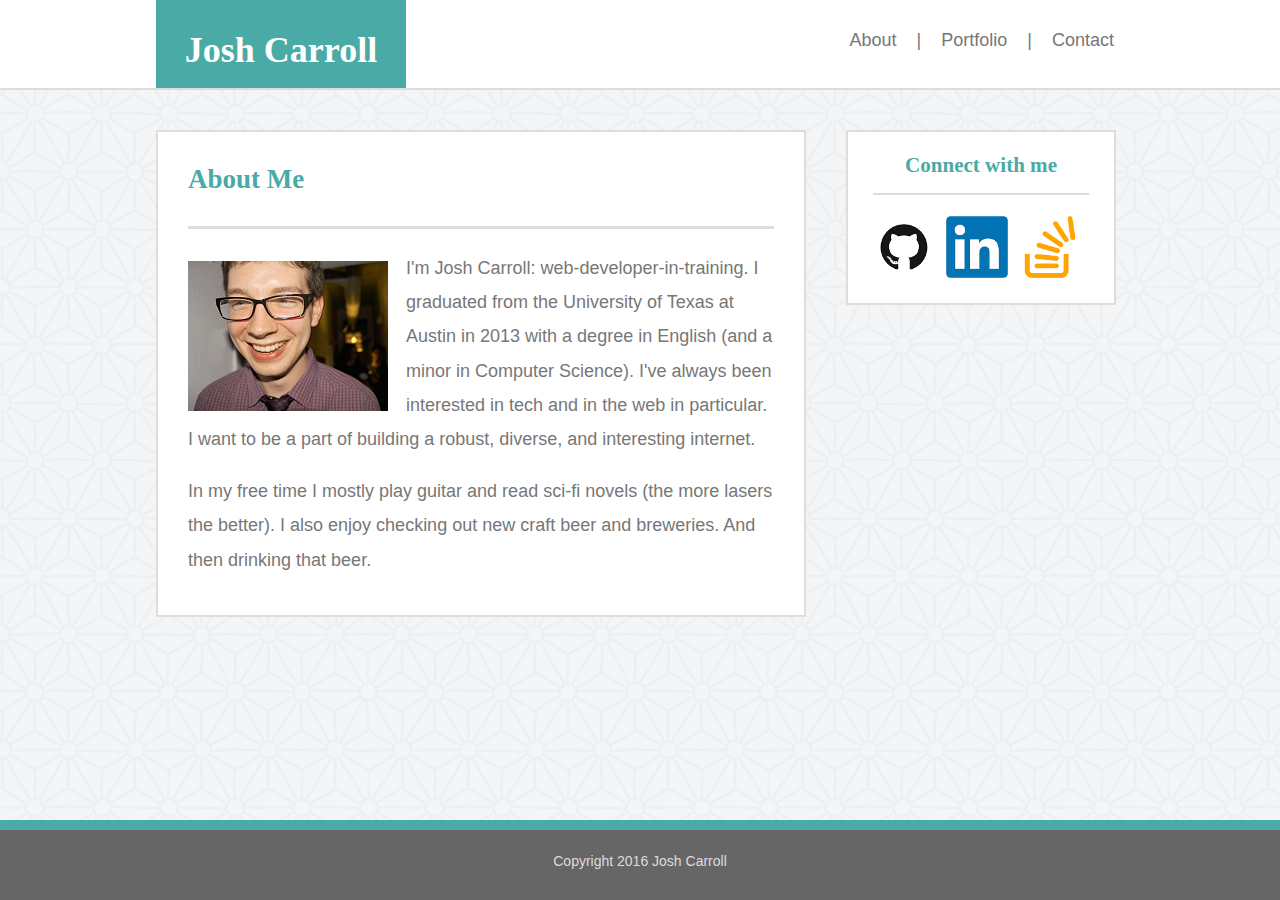
<file: index.html>
<!doctype html>
<html>
	<head>
		<title>
			Josh Carroll
		</title>
		<link rel="stylesheet" type="text/css" href="assets/css/style.css">

	</head>

	<body>
		<div class="wrapper">

			<div class="navbar">
				<aside>
					<h1>
						Josh Carroll
					</h1>
				</aside>

				<div class="navlinkbox">
					<a href="index.html">About</a>  &nbsp;&nbsp; | &nbsp;&nbsp;  <a href="portfolio.html">Portfolio</a> &nbsp;&nbsp;	| &nbsp;&nbsp;  <a href="contact.html">Contact</a>
				</div>

			</div>

			<div class="contentwrapper">

				<div class="main-content">

					<h2>About Me</h2>

					<img src="assets/images/profileimage3.png" class="profileimg">
					<p>I'm Josh Carroll: web-developer-in-training. I graduated from the University of Texas at Austin in 2013 with a degree in English (and a minor in Computer Science). I've always been interested in tech and in the web in particular. I want to be a part of building a robust, diverse, and interesting internet. </p>

					<p>In my free time I mostly play guitar and read sci-fi novels (the more lasers the better). I also enjoy checking out new craft beer and breweries. And then drinking that beer.</p>

				</div>

				<div class="sidebar">
					<h3>Connect with me</h3>
					<a href="https://github.com/jcarroll42" target="_blank">
						<img src="assets/images/GitHub-Mark.png" class="icons">
					</a>
					<a href="https://www.linkedin.com/in/josh-carroll-5233b969" target="_blank">
						<img src="assets/images/LinkedIn_logo_initials.png" class="icons middle-icon">
					</a>
					<a href="http://stackoverflow.com/users/6264644/josh-carroll" target="_blank">
						<img src="assets/images/stackoverflow-6-xxl.png" class="icons">
					</a>
				</div>
			</div>
		</div>

		<footer>
			Copyright 2016 Josh Carroll
		</footer>


	</body>
</html>
</file>
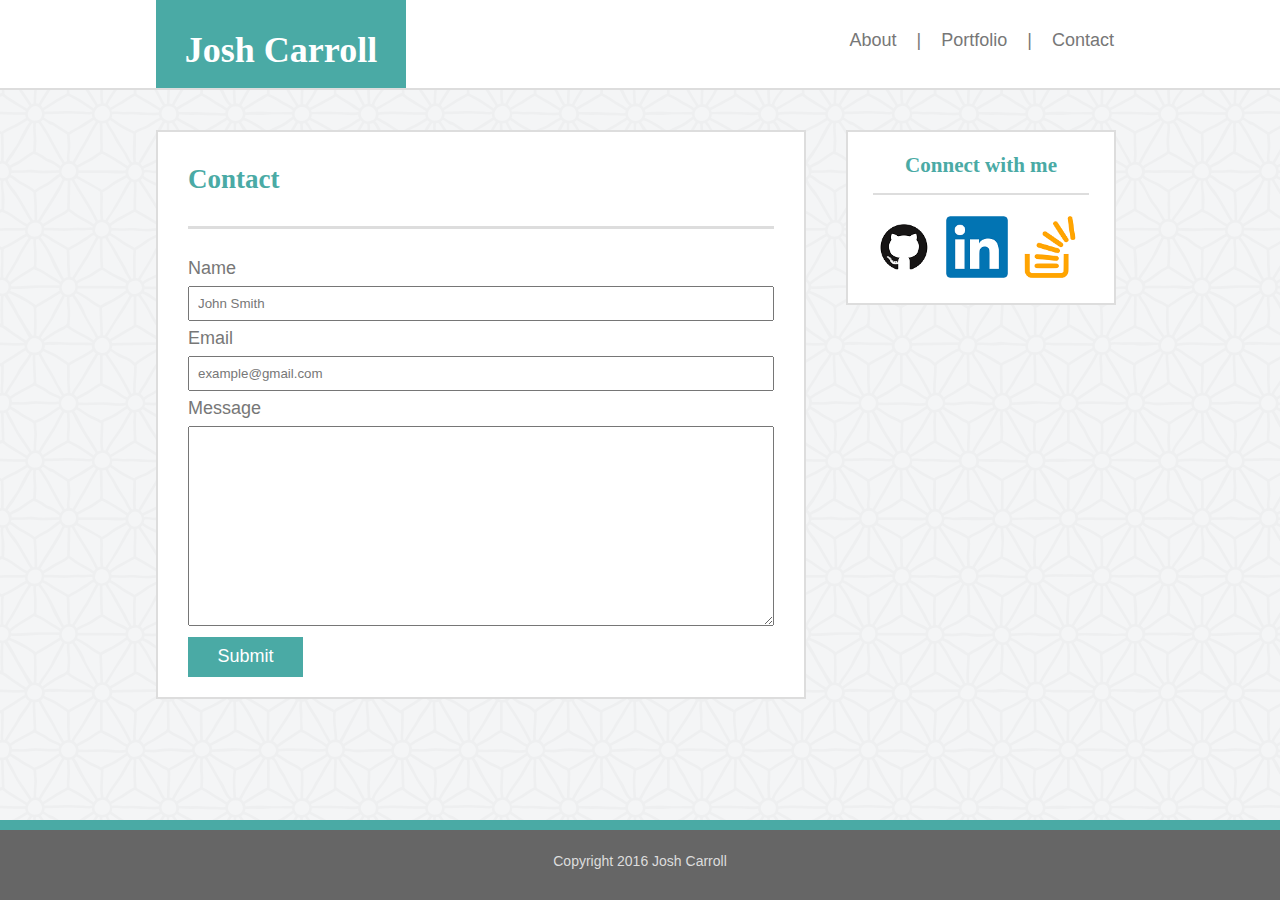
<file: contact.html>
<!doctype html>
<html>
	<head>
		<title>
			Josh Carroll
		</title>
		<link rel="stylesheet" type="text/css" href="assets/css/style.css">
		<!--<link rel="stylesheet" type="text/css" href="assets/css/reset.css">-->
	</head>

	<body>
		<div class="wrapper">
			<div class="navbar">
				<aside>
					<h1>
						Josh Carroll
					</h1>
				</aside>

				<div class="navlinkbox">
					<a href="index.html">About</a>  &nbsp;&nbsp; | &nbsp;&nbsp;  <a href="portfolio.html">Portfolio</a> &nbsp;&nbsp;	| &nbsp;&nbsp;  <a href="contact.html">Contact</a>
				</div>

			</div>

		<div class="contentwrapper">

			<div class="main-content">

				<h2>Contact</h2>

				<form>
					Name<br>
					<input type="text" name="firstname" value="John Smith"><br>
					Email <br>
					<input type="text" name="email" value="example@gmail.com"><br>
					Message <br>
					<textarea type=></textarea>

					<input type="submit" value="Submit" id="submit">
				</form>

			</div>

			<div class="sidebar">
				<h3>Connect with me</h3>
				<a href="https://github.com/jcarroll42" target="_blank">
					<img src="assets/images/GitHub-Mark.png" class="icons">
				</a>
				<a href="https://www.linkedin.com/in/josh-carroll-5233b969" target="_blank">
					<img src="assets/images/LinkedIn_logo_initials.png" class="icons middle-icon">
				</a>
				<a href="http://stackoverflow.com/users/6264644/josh-carroll" target="_blank">
					<img src="assets/images/stackoverflow-6-xxl.png" class="icons">
				</a>
			</div>
		</div>
	</div>

		<footer>
			Copyright 2016 Josh Carroll
		</footer>

	</body>
</html>
</file>
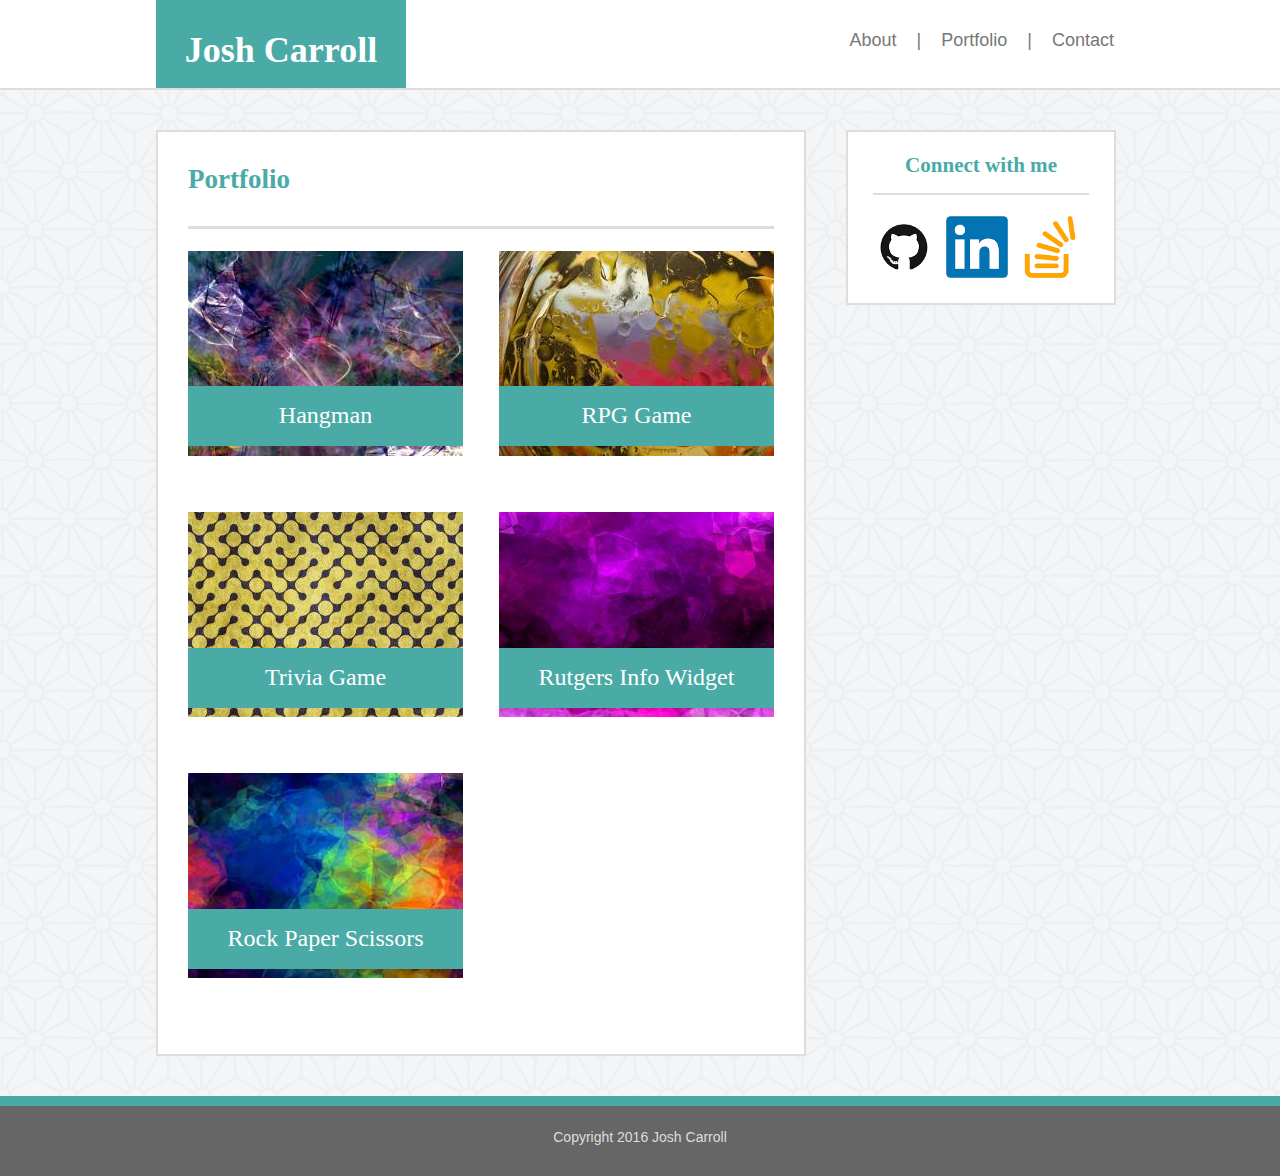
<file: portfolio.html>
<!doctype html>
<html>
	<head>
		<title>
			Josh Carroll
		</title>
		<link rel="stylesheet" type="text/css" href="assets/css/style.css">

	</head>

	<body>
	<div class="wrapper">


		<div class="navbar">
			<aside>
				<h1>
					Josh Carroll
				</h1>
			</aside>

			<div class="navlinkbox">
				<a href="index.html">About</a>  &nbsp;&nbsp; | &nbsp;&nbsp;  <a href="portfolio.html">Portfolio</a> &nbsp;&nbsp;	| &nbsp;&nbsp;  <a href="contact.html">Contact</a>
			</div>

		</div>

		<div class="contentwrapper">

			<div class="main-content">

				<h2>Portfolio</h2>

				<img src="assets/images/portfoliothumb1.jpg" class="portfolioimageright">

				<div class="boxes box1">
					Hangman
				</div>

				<img src="assets/images/portfoliothumb2.jpg">

				<div class="boxes box2">
					RPG Game
				</div>

				<img src="assets/images/portfoliothumb3.jpg" class="portfolioimageright">

				<div class="boxes box3">
					Trivia Game
				</div>

				<img src="assets/images/portfoliothumb4.jpg">

				<div class="boxes box4">
					Rutgers Info Widget
				</div>

				<img src="assets/images/portfoliothumb5.jpg" class="portfolioimageright">

				<div class="boxes box5">
					Rock Paper Scissors
				</div>

				
	 
			</div>

			<div class="sidebar">
				<h3>Connect with me</h3>
				<a href="https://github.com/jcarroll42" target="_blank">
					<img src="assets/images/GitHub-Mark.png" class="icons">
				</a>
				<a href="https://www.linkedin.com/in/josh-carroll-5233b969" target="_blank">
					<img src="assets/images/LinkedIn_logo_initials.png" class="icons middle-icon">
				</a>
				<a href="http://stackoverflow.com/users/6264644/josh-carroll" target="_blank">
					<img src="assets/images/stackoverflow-6-xxl.png" class="icons">
				</a>
			</div>
		</div>
	</div>
		<footer>Copyright 2016 Josh Carroll</footer>


	</body>
</html>
</file>
<file: assets/css/style.css>
* {
  box-sizing: border-box;
  
}
html{
	height:100%;
}

body{
	height:100%; 
	color:#777777;
	font-family:'Arial', 'Helvetica Neue', Helvetica, sans-serif;
	font-size: 18px;
	margin:0px;
	background-image:url("../images/background.png");
	overflow: auto;

	
	
}


.navbar{
	background:#ffffff;
	color:#777777;
	height:90px;
	border-bottom:2px;
	border-style:hidden hidden solid hidden;
	border-color:#dddddd;
	margin: 0px;
	overflow:auto;

	

}

.navlinkbox{
	height:80px;
	width:280px;
	float: left;
	padding:30px 0px 0px 0px;
	text-align: right;
	position:absolute;
	margin: 0px 0px 0px 834px;
	

}

aside{
	background:#4aaaa5;
	margin:0px 490px 0px 156px;
	width:250px;
	float:left;
	text-align: center;
	vertical-align: middle;
	height: 88px;
}

.wrapper{
	/*background-image:url("../images/background.png");*/
	width:100%;
	overflow:auto;
	clear:both;
	min-height:100%;
	
	/*height:100%;*/
	margin-bottom:-80px;
	z-index: 1;

}

.main-content{
	
	background:#ffffff;
	width: 650px;
	border:2px;
	border-color:#dddddd;
	border-style: solid;
	line-height: 1.9;
	margin: 40px 40px 120px 156px;
	padding:0px 30px 20px 30px;
	float:left;
}

.sidebar {
	width: 270px;
	background:#ffffff;
	border: 2px;
	border-color: #dddddd;
	border-style: solid;
	padding:0px 25px 25px 25px;
	float:left;
	margin: 40px 0px 40px 0px;
	text-align: center;
	/*position:fixed;*/
}

footer{
	text-align: center;
	width:100%;
	overflow:auto;
	font-size: 14px;
	background: #666666;
	height:80px;
	color:#dddddd;
	border-top:10px;
	border-color:#4aaaa5;
	border-style: solid hidden hidden hidden;
	clear:both;
	padding:23px 0px 0px 0px;
	/*position: fixed;
	z-index: 9000;*/

}

h1{
	color:#ffffff;
	font-family: 'Georgia', Times, Times New Roman, serif;
	padding-top:5px;

	


}

h2 {
	font-family: 'Georgia', Times, Times New Roman, serif;
	color:#4aaaa5;
	padding-bottom: 20px;
	border-bottom: 3px;
	border-style:hidden hidden solid hidden;
	border-color:#dddddd;
}

h3{
	font-family: 'Georgia', Times, Times New Roman, serif;
	color:#4aaaa5;
	border-bottom: 2px;
	border-color:#dddddd;
	border-style:hidden hidden solid hidden;
	padding-bottom: 15px;
}

.profileimg{
	padding: 10px 18px 0px 0px;

}

.icons{
	
	width: 62px;

}

.middle-icon{
	margin: 0px 11px 0px 11px;
}

.portfolioimageright{
	
	margin: 0px 36px 56px 0px;
}


img {
	float:left;
}

.boxes{
	width: 275px;
	height:60px;
	float:left;
	position:absolute;
	z-index: 100;
	font-size: 24px;
	text-align: center;
	color: #ffffff;
	background:#4aaaa5;
	font-family: 'Georgia', Times, Times New Roman, serif;
	padding-top:7px;
	
	

}

.box1{
	margin: 135px 0px 0px 0px;
}
.box2{
	margin: 135px 0px 0px 311px;
}

.box3{
	margin: 397px 0px 0px 0px;
}

.box4{
	margin: 397px 0px 0px 311px;
}

.box5{
	margin: 658px 0px 0px 0px;
}

input{
	width:100%;
	padding:8px;
	color:#777777;

}

#submit{
	background:#4aaaa5;
	width: 115px;
	height:40px;
	font-size: 18px;
	color:#ffffff;
	border:0;
}

textarea{
	width:100%;
	height:200px;

}

.contentwrapper{
	width:1150px;
	margin:0;
	padding:0;
	border:0;
	height:100%;


}

a{
	text-decoration: none;
	color:#777777;
}
</file>
